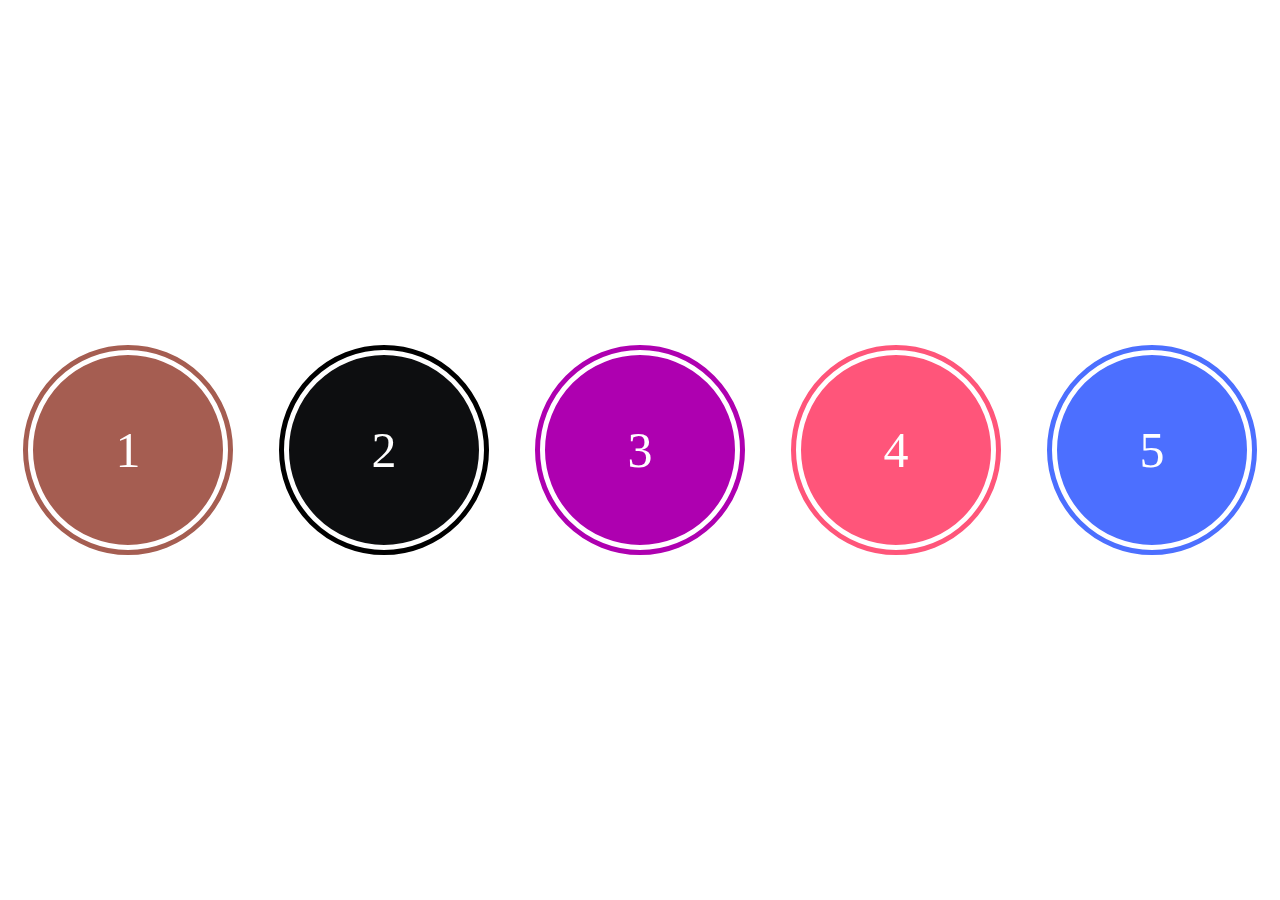
<file: index.html>
<!DOCTYPE html>
<html lang="en">
  <head>
    <meta charset="UTF-8" />
    <meta name="viewport" content="width=device-width, initial-scale=1.0" />
    <title>Login/Sign-Up Pages | Practice</title>
    <link rel="stylesheet" href="styles/style.css" />
  </head>
  <body>
    <a href="signup1.html">1</a>
    <a href="signup2.html">2</a>
    <a href="signup3.html">3</a>
    <a href="signup4.html">4</a>
    <a href="signup5.html">5</a>
  </body>
</html>
</file>
<file: styles/style.css>
* {
  padding: 0;
  margin: 0;
  box-sizing: border-box;
}
body {
  width: 100svw;
  height: 100svh;
  display: flex;
  justify-content: center;
  align-items: center;
  justify-content: space-around;
  flex-shrink: 0;
  flex-wrap: wrap;
}

a {
  text-decoration: none;
  min-width: 200px;
  min-height: 200px;
  border-radius: 100%;
  display: flex;
  justify-content: center;
  align-items: center;
  font-size: 50px;
  flex-shrink: 0;
}

a:nth-child(1) {
  background-color: rgb(165, 93, 81);
  color: white;
  border: 5px solid white;
  outline: 5px solid rgb(165, 93, 81);
}

a:nth-child(2) {
  background-color: rgb(13, 14, 16);
  color: white;
  border: 5px solid white;
  outline: 5px solid black;
}

a:nth-child(3) {
  background-color: rgb(174, 0, 176);
  color: white;
  border: 5px solid white;
  outline: 5px solid rgb(174, 0, 176);
}

a:nth-child(4) {
  background-color: rgb(255, 85, 122);
  color: white;
  border: 5px solid white;
  outline: 5px solid rgb(255, 85, 122);
}

a:nth-child(5) {
  background-color: rgb(76, 111, 255);
  color: white;
  border: 5px solid white;
  outline: 5px solid rgb(76, 111, 255);
}
</file>
